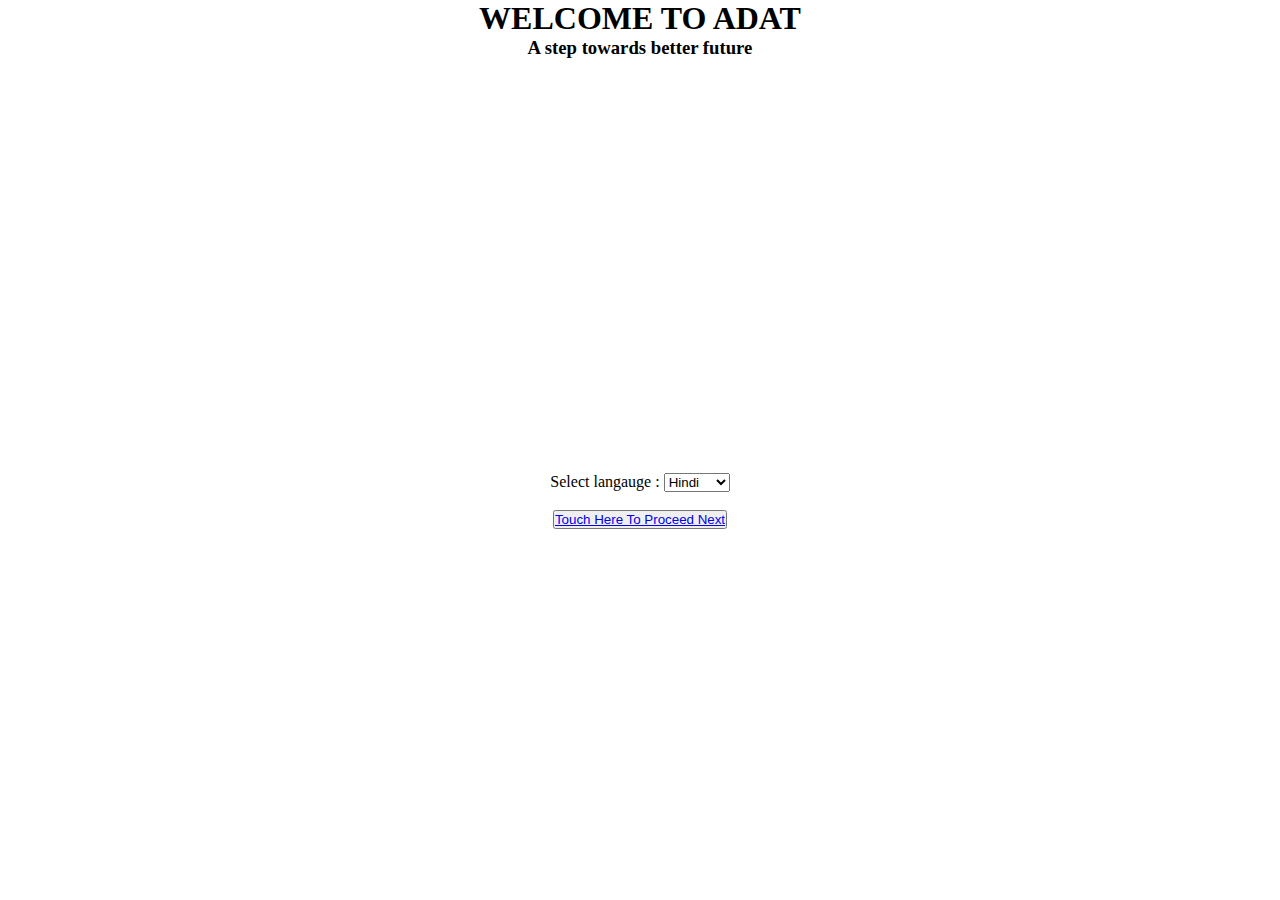
<file: index.html>
<!DOCTYPE html>
<html lang="en">

<head>
    <meta charset="UTF-8">
    <meta http-equiv="X-UA-Compatible" content="IE=edge">
    <meta name="viewport" content="width=device-width, initial-scale=1.0">
    <title>ADAT Project</title>
    <link rel="stylesheet" href="style.css">
</head>

<body>
    <center>
        <h1>WELCOME TO ADAT</h1>
        <h3>A step towards better future</h3>
        <br>
        <br>
        <br>
        <br>
        <br>
        <br>
        <br>
        <br>
        <br>
        <br>
        <br>
        <br>
        <br>
        <br>
        <br>
        <br>
        <br>
        <br>
        <br>
        <br>
        <br>
        <br>

        <br>
        <td>
            Select langauge :
        </td>
        <td>
            <select>
                <option>Hindi</option>
                <option>English</option>
            </select>
        </td>
        <br>
        <br>

        <button type="button" class="btn btn-primary"> <a href="data.html">Touch Here To Proceed Next</a></button>

    </center>
</body>

</html>
</file>
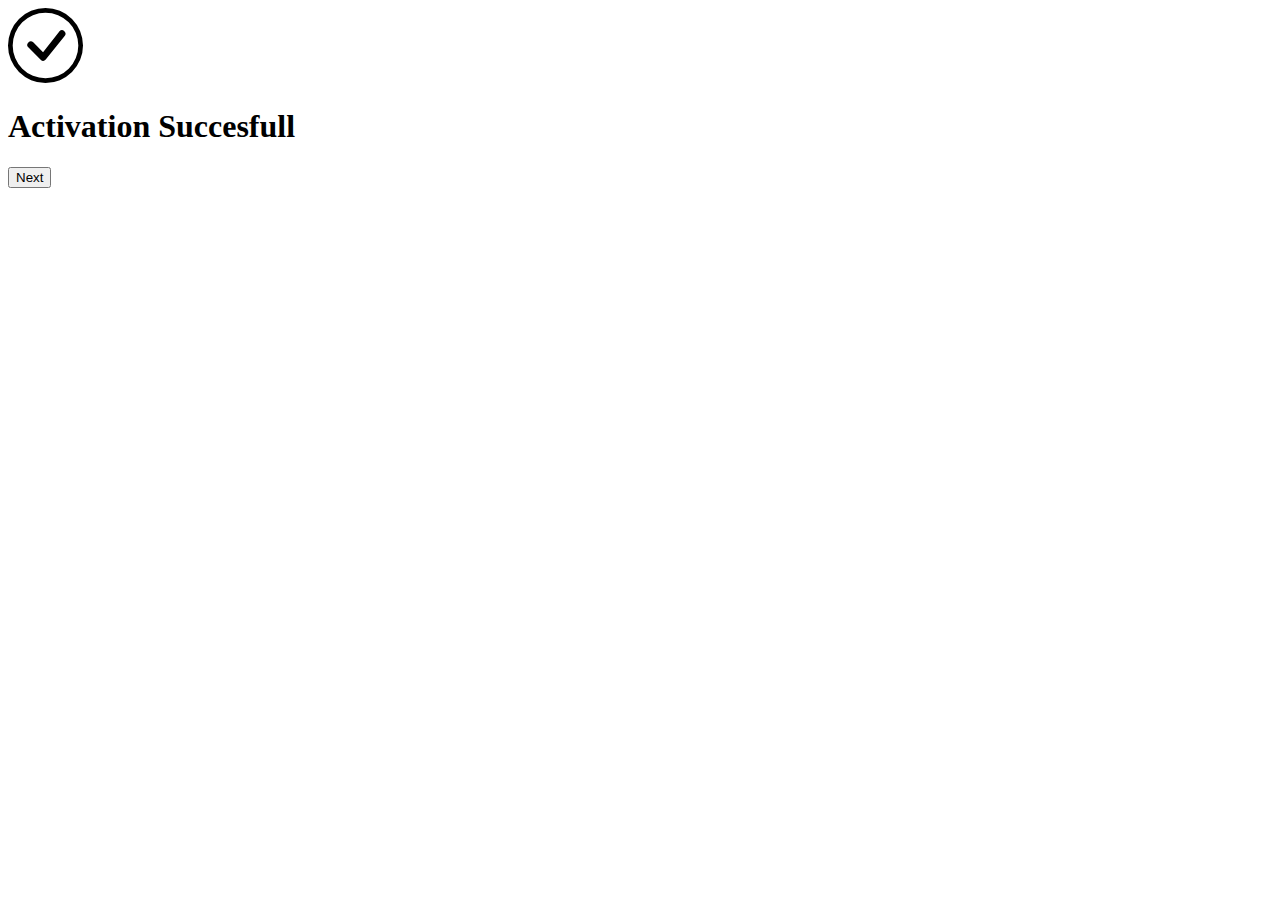
<file: success.html>
<!DOCTYPE html>
<html lang="en">

<head>
    <meta charset="UTF-8">
    <meta http-equiv="X-UA-Compatible" content="IE=edge">
    <meta name="viewport" content="width=device-width, initial-scale=1.0">
    <title>Bootstrap 5 Thank You Example</title>
    <link href="https://cdn.jsdelivr.net/npm/bootstrap@5.3.0-alpha1/dist/css/bootstrap.min.css" rel="stylesheet"
        integrity="sha384-GLhlTQ8iRABdZLl6O3oVMWSktQOp6b7In1Zl3/Jr59b6EGGoI1aFkw7cmDA6j6gD" crossorigin="anonymous">

<body>

    <div class="vh-100 d-flex justify-content-center align-items-center">
        <div class="col-md-4">
            <div class="border border-3 border-success"></div>
            <div class="card  bg-white shadow p-5">
                <div class="mb-4 text-center">
                    <svg xmlns="http://www.w3.org/2000/svg" class="text-success" width="75" height="75"
                        fill="currentColor" class="bi bi-check-circle" viewBox="0 0 16 16">
                        <path d="M8 15A7 7 0 1 1 8 1a7 7 0 0 1 0 14zm0 1A8 8 0 1 0 8 0a8 8 0 0 0 0 16z" />
                        <path
                            d="M10.97 4.97a.235.235 0 0 0-.02.022L7.477 9.417 5.384 7.323a.75.75 0 0 0-1.06 1.06L6.97 11.03a.75.75 0 0 0 1.079-.02l3.992-4.99a.75.75 0 0 0-1.071-1.05z" />
                    </svg>
                </div>
                <div class="text-center">
                    <h1>Activation Succesfull</h1>

                    <a href="go.html"><button class="btn btn-outline-success">Next</button></a>
                </div>
            </div>
        </div>
    </div>

</body>

</html>
</file>
<file: style.css>
/*header {
  text-align: center;
  padding: 1px;
  background-color: rgb(193, 206, 183); 
  font-style: initial;
  font-family: 'Franklin Gothic Medium', 'Arial Narrow', Arial, sans-serif;
  display: flex;
  align-items: center; 
  justify-content:around;
}*/

/*img{
  width: 60px;
}*/

*{
  margin: 0;
  padding: 0;
}
.navbar{
  display: flex;
  justify-content: space-around;
  /* margin: 5px; */
  align-items: center;
  text-align: center;
  background-color: rgb(96, 131, 96);
}
h2{
  text-align: center;
}

body {
  font-family: "Open Sans";
  overflow-x: hidden;
}

.showcase {
  width: 100%;
  height: 850PX;
  position: relative;
  color: rgb(222, 211, 211);
  text-align: center;
}

.showcase img {
  width: 100%;
  height: 100%;
  position: absolute;
  top: 0;
  left: 0;
  z-index: 99
}

.showcase .overlay {
  width: 100%;
  height: 850px;
  background-color: rgba(33, 36, 39, 0.7);
  position: absolute;
  top: 0;
  left: 0;
  z-index: 999;
}

.showcase h2 {
  margin-top: 30px;
  font-size: 3em;
}

h3 {
  color: rgba(201, 191, 191, 0.975);
  }
</file>
